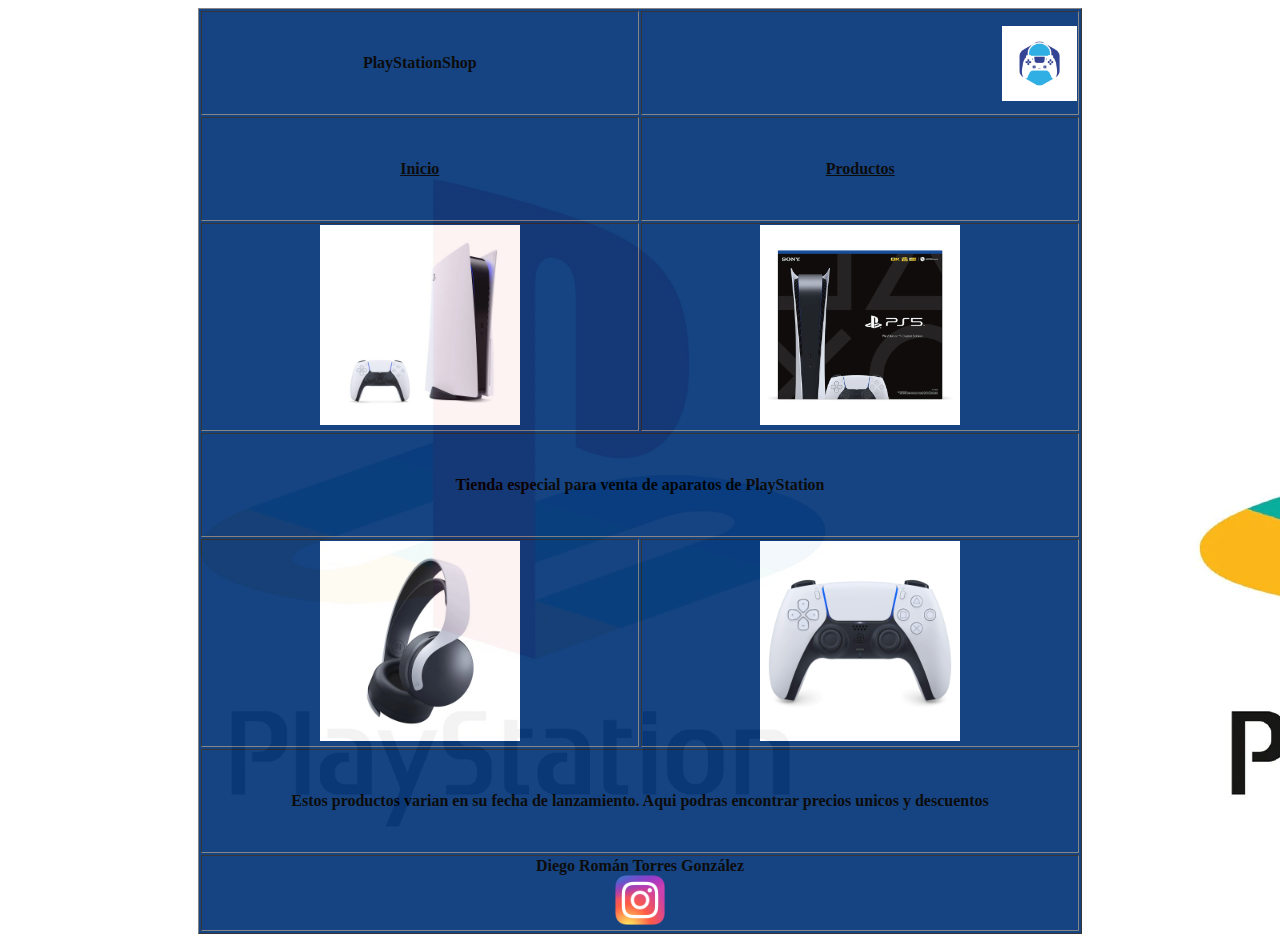
<file: index.html>
<!DOCTYPE html>
<html>
<head>
	<meta charset="utf-8">
	<meta name="viewport" content="width=device-width, initial-scale=1">
	<title>inicio</title>
<link rel="stylesheet" type="text/css" href="estilos.css">
</style>
</head>
<body>
<center><table border="1"></center>
<tr>
<th class="p1">PlayStationShop</th>	
<th><img src="logo1.jpg" align="right" class="p2"></th>
</tr>
<tr>
<th class="p1"><a href="index.html">Inicio</a></th>
<th class="p1"><a href="productos.html">Productos</a></th>
</tr>
<tr>
<th><img src="ps5a.jpg" class="p9"></th>
<th><img src="ps5digital.png" class="p9"></th>	
</tr>
<tr>
<th colspan="2" class="p1">Tienda especial para venta de aparatos de PlayStation</th>
</tr>
<tr>
<th><img src="audifonos.webp" class="p9"></th>
<th><img src="control.jpg" class="p9"></th>	
<tr>
<th colspan="2" class="p1">Estos productos varian en su fecha de lanzamiento. Aqui podras encontrar precios unicos y descuentos </th>
</tr>
<tr>
	<th colspan="2">Diego Román Torres González<br>
	<img src="i.webp" class="p3"></th>
</tr>
</tr>
</body>
</html>
</file>
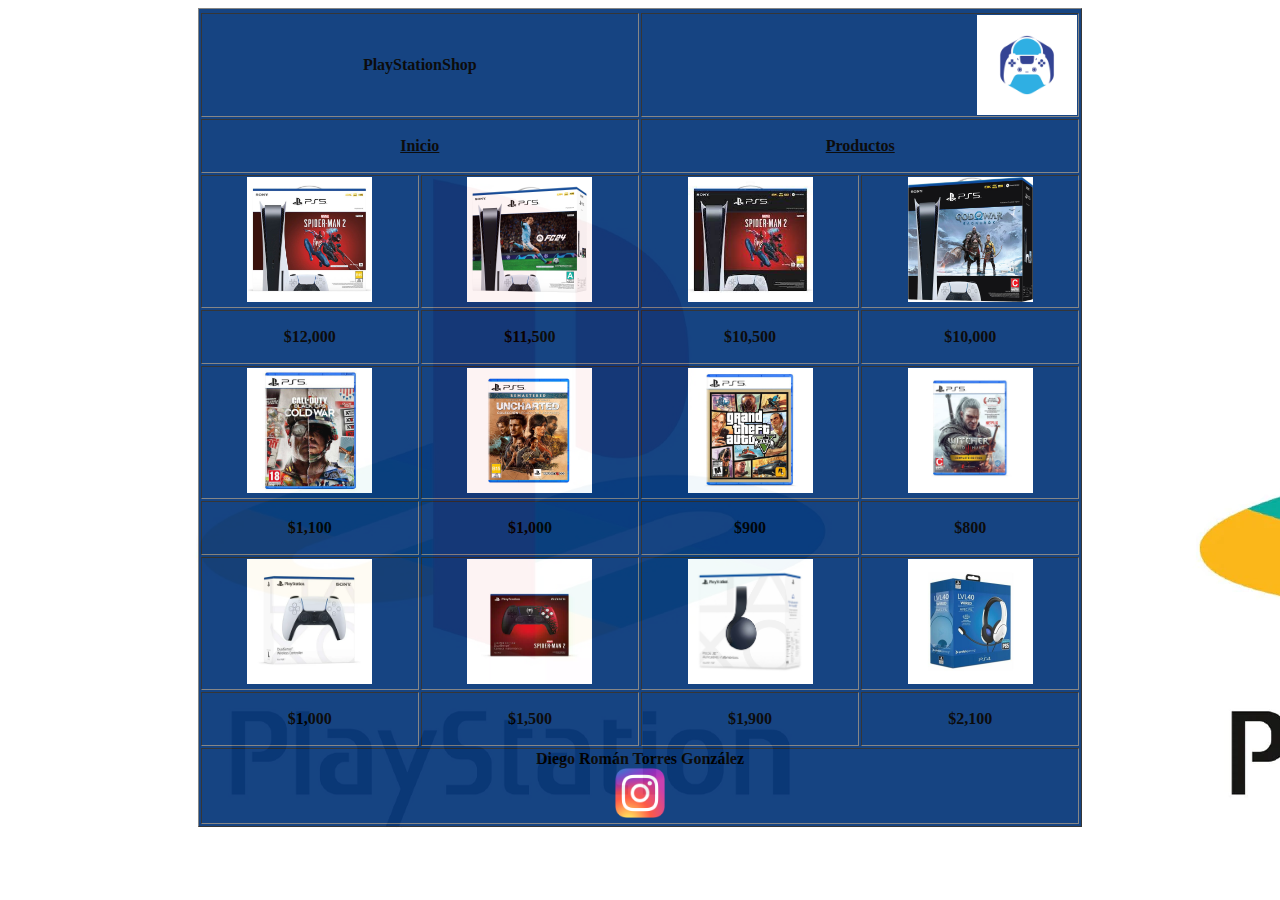
<file: productos.html>
<!DOCTYPE html>
<html>
<head>
	<meta charset="utf-8">
	<meta name="viewport" content="width=device-width, initial-scale=1">
	<title>productos</title>
    <link rel="stylesheet" type="text/css" href="estilos.css">
</head>
<body>
<center><table border="1"></center>
<tr>
<tr>
<th colspan="2"class="p1">PlayStationShop</th>	
<th colspan="2"><img src="logo1.jpg" align="right" class="p1"></th>
<tr>
<th colspan="2" class="p3"><a href="index.html">Inicio</a></th>
<th colspan="2" class="p3"><a href="productos.html">Productos</a></th>
</tr>
<tr>
<th colspan="1"><img src="spider2.jpg" class="p5"></th>
<th colspan="1"><img src="fc24.jpg" class="p5"></th>
<th colspan="1"><img src="spider1.jpg" class="p5"></th>
<th colspan="1"><img src="goddigital.jpg" class="p5"></th>	
</tr>
<tr>
<th colspan="1" class="p3"> $12,000 </th>
<th colspan="1" class="p3"> $11,500 </th>
<th colspan="1" class="p3"> $10,500 </th>
<th colspan="1" class="p3"> $10,000 </th>
</tr>
<tr>
<th colspan="1"><img src="callofdutycold.jpg" class="p5"></th>
<th colspan="1"><img src="uncharted.webp" class="p5"></th>
<th colspan="1"><img src="gta.webp" class="p5"></th>
<th colspan="1"><img src="witcher.webp" class="p5"></th>	
</tr>
<tr>
<th colspan="1" class="p3"> $1,100 </th>
<th colspan="1" class="p3"> $1,000 </th>
<th colspan="1" class="p3"> $900 </th>
<th colspan="1" class="p3"> $800 </th>
</tr>
<tr>
<th colspan="1"><img src="control1.webp" class="p5"></th>
<th colspan="1"><img src="controls.webp" class="p5"></th>
<th colspan="1"><img src="adui1.jpg" class="p5"></th>
<th colspan="1"><img src="audi2.jpg" class="p5"></th>	
</tr>
<tr>
<th colspan="1" class="p3"> $1,000 </th>
<th colspan="1" class="p3"> $1,500 </th>
<th colspan="1" class="p3"> $1,900 </th>
<th colspan="1" class="p3"> $2,100 </th>
</tr>
<tr>
<th colspan="4">Diego Román Torres González<br>
<img src="i.webp" class="p3"></th>
</tr>
</tr>
</tr>
</body>
</html>
</file>
<file: estilos.css>
.p1{
		width:100px ;
		height:100px ;
	}
	.p3{
		width:50px ;
		height:50px ;
	}
	.p10{
		width:100px ;
		height:100px ;
	}
	.p5{
		width:125px ;
		height:125px ;
	}
	.p7{
        width:50px ;
        height: 50px;
	}.p2{
		width:75px ;
		height:75px ;
	}
	.p9{
        width:200px ;
        height: 200px;
	}
	table{
		text-align:center;
		background-color: #0a3a7c;
		opacity: 0.95;
		width:70%;
	}
	body{
		background-image: url("fondo2.webp");
	}
	/* unvisited link */
a:link {
  color: black;
}

/* visited link */
a:visited {
  color: darkblue;
}

/* mouse over link */
a:hover {
  color: yellowgreen;
}

/* selected link */
a:active {
  color: mediumpurple;
}
</file>
